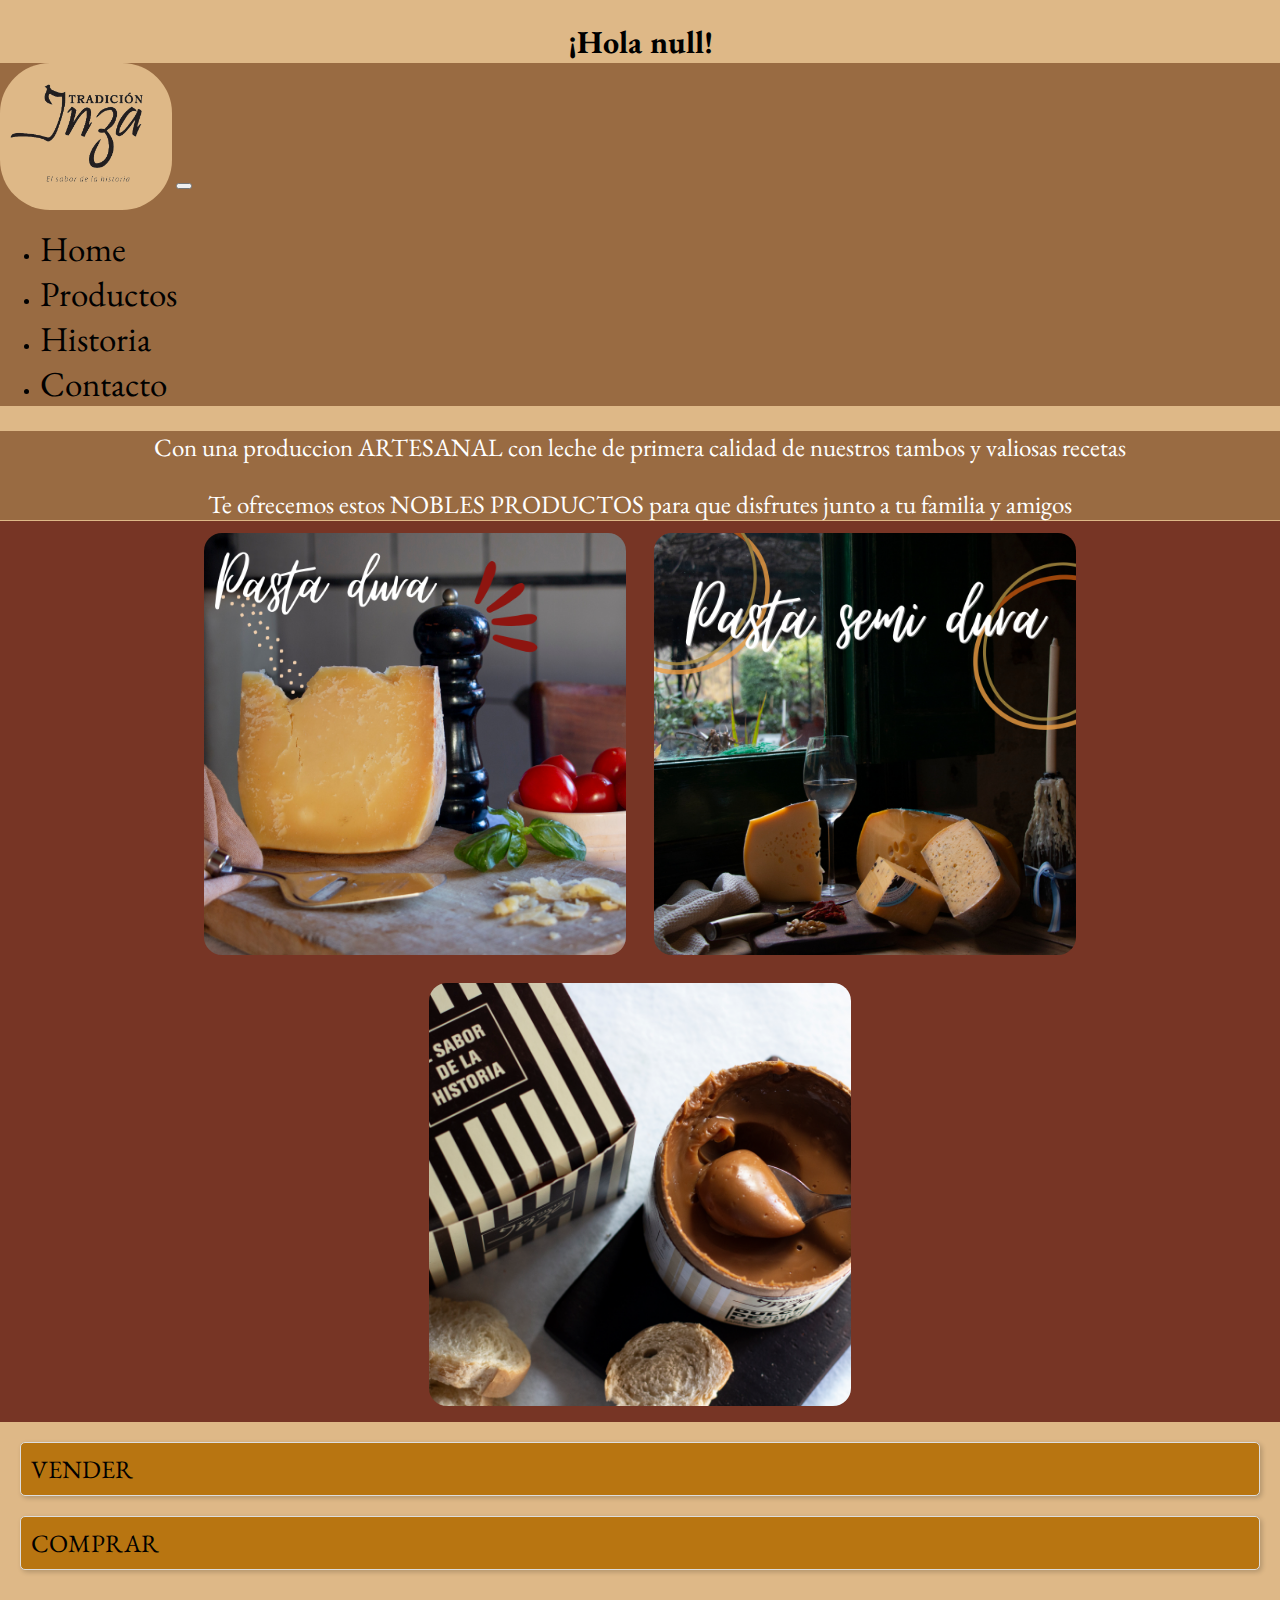
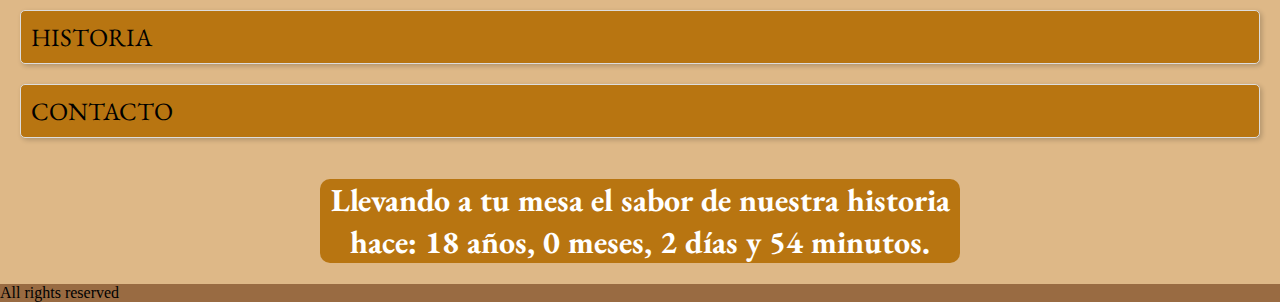
<file: index.html>
<!DOCTYPE html>
<html lang="en">
<head>
    <meta charset="UTF-8"> 
    <meta name="viewport" content="width=device-width, initial-scale=1.0">
    <link href="https://cdn.jsdelivr.net/npm/bootstrap@5.3.2/dist/css/bootstrap.min.css" rel="stylesheet" integrity="sha384-T3c6CoIi6uLrA9TneNEoa7RxnatzjcDSCmG1MXxSR1GAsXEV/Dwwykc2MPK8M2HN" crossorigin="anonymous">
    <script src="https://cdn.jsdelivr.net/npm/bootstrap@5.3.2/dist/js/bootstrap.bundle.min.js" integrity="sha384-C6RzsynM9kWDrMNeT87bh95OGNyZPhcTNXj1NW7RuBCsyN/o0jlpcV8Qyq46cDfL" crossorigin="anonymous"></script>
    <link rel="stylesheet" href="style.css">
    <title>Tradición Inza</title>
    <link rel="preconnect" href="https://fonts.googleapis.com">
    <link rel="preconnect" href="https://fonts.gstatic.com" crossorigin>
    <link rel="preconnect" href="https://fonts.googleapis.com">
    <link rel="preconnect" href="https://fonts.googleapis.com">
    <link href="https://fonts.googleapis.com/css2?family=EB+Garamond&display=swap" rel="stylesheet">
    <link rel="preconnect" href="https://fonts.googleapis.com">
    <link rel="preconnect" href="https://fonts.gstatic.com" crossorigin>
    <link href="https://fonts.googleapis.com/css2?family=EB+Garamond&family=Open+Sans:ital,wght@0,400;0,700;1,400&display=swap" rel="stylesheet">
    <script src="./script2.js" defer> </script>
</head>

<body> 

    <div class="primeroaa">
      <h1 id="titular"> Hola</h1>
    </div>
        <div class="container">
      <nav class="navbar navbar-expand-lg bg-body-tertiary">
        <div class="container-fluid">
          <div id="AAA"><a class="navbar-brand" href="#"><img id="logo" src="Imagenes/LogoJaja.png" alt="Logo"></a></div>
          <button class="navbar-toggler" type="button" data-bs-toggle="collapse" data-bs-target="#navbarNav" aria-controls="navbarNav" aria-expanded="false" aria-label="Toggle navigation">
            <span class="navbar-toggler-icon"></span>
          </button>
          <div class="collapse navbar-collapse" id="navbarNav">
            <ul class="navbar-nav ms-auto">
              <li class="nav-item">
                <a class="nav-link active" aria-current="page" href="#">Home</a>
              </li>
              <li class="nav-item">
                <a class="nav-link active" href="#productos">Productos</a>
              </li>
              <li class="nav-item">
                <a class="nav-link active" href="#bajar">Historia</a>
              </li>
              <li class="nav-item">
                <a class="nav-link active" href="#bajar">Contacto</a>
              </li>
            </ul>
          </div>
        </div>
      </nav>  
      
        
          <div id="fotoportada">
                <img src="Imagenes/Logo3.jpg" class="d-block w-100" alt="...">
            </div>
          
            
        </div>     

        <div class="descripcion">
            <div>
                <p class="parrafo1">Con una produccion ARTESANAL con leche de primera calidad de nuestros tambos y valiosas recetas</p>
            </div>
            <div>
                   <p class="parrafo2">Te ofrecemos estos NOBLES PRODUCTOS para que disfrutes junto a tu familia y amigos</p>
            </div>
        </div>
        
    
        <div class="productos" id="productos">
            <!-- <a href="clase 2/index2.html">--><img class="productos1" src="Imagenes/Pasta dura.png" alt="Aca hay una foto"></a>
            <!--<a href="clase 2/index.html">--><img class="productos1" src="Imagenes/Pasta semi dura.png" alt="Aca hay una foto"></a>
            <!--<a href="clase 2/index3.html">--><img class="productos1" src="Imagenes/Dulce.jpg" alt="Foto de dulce de leche "></a>
        </div>
        
        <div class="container text-center" id="bajar">
            <div class="row row-cols-2 alberto ">
                <div class="col">
                    <a href="clase 2/vender.html"><div class="columna">
                      VENDER  </div></a>
                        
                      <a href="clase 2/comprar.html"><div class="columna">
                        COMPRAR </div></a>
                </div>
                <div class="col2">
                    <a href="clase 2/historia.html"><div class="columna">
                    HISTORIA </div></a> 
                        
                    <a href="clase 2/contacto.html"><div class="columna">
                      CONTACTO </div></a>
                </div>
            </div>
          
        </div>
        <div>
          <h1 id="creacion">Creacion</h1>
        </div> 
        <div class="footer"> 
          All rights reserved 
        </div>
        
    </div>
    


</body>
</html>
</file>
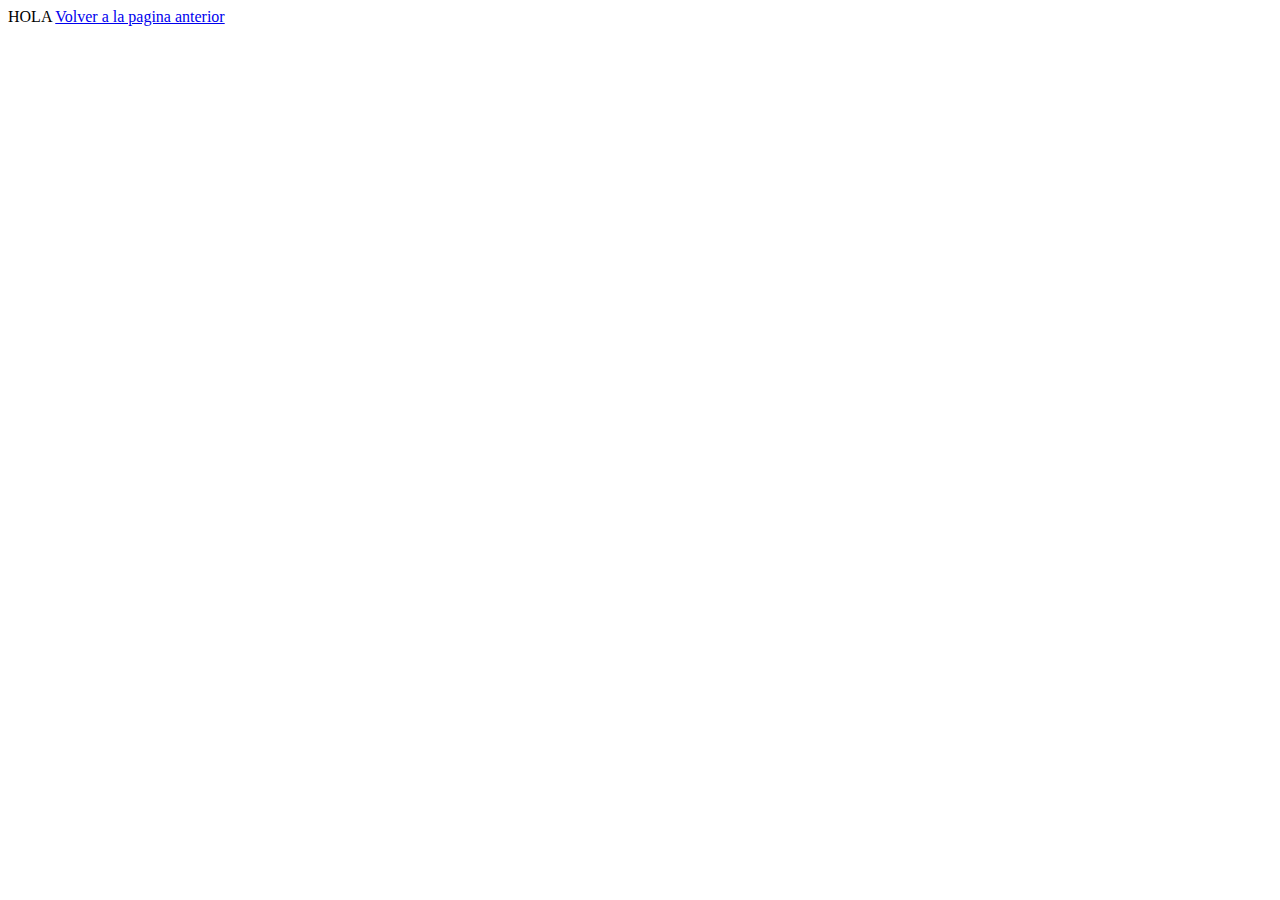
<file: clase 2/index.html>
<!DOCTYPE html>
<html lang="en">
<head>
    <meta charset="UTF-8">
    <meta name="viewport" content="width=device-width, initial-scale=1.0">
    <title>Document</title>
</head>
<body>
    HOLA
    <a href="../index.html">Volver a la pagina anterior</a>
    
</body>
</html>
</file>
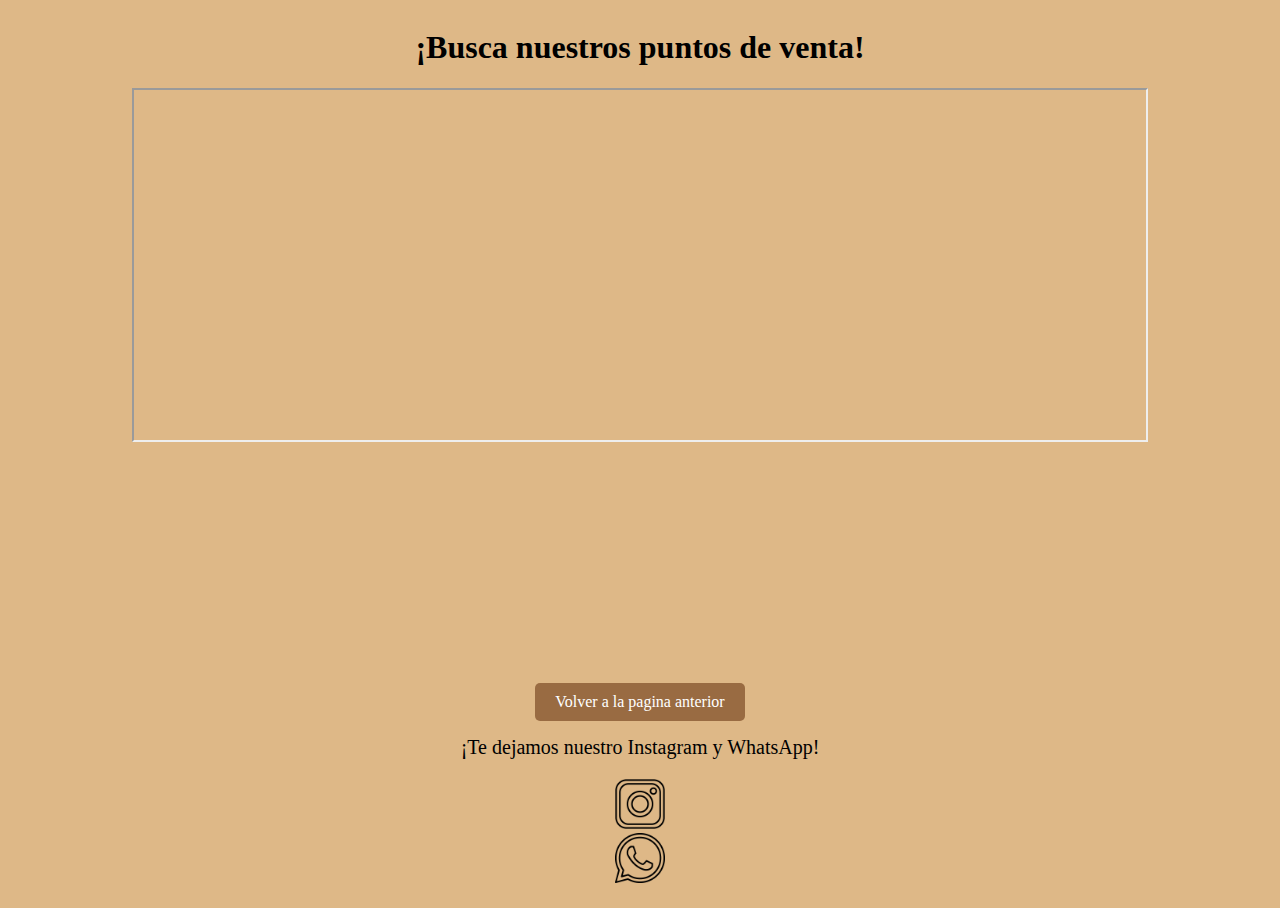
<file: clase 2/comprar.html>
<!DOCTYPE html>
<html lang="en">
<head>
    <meta charset="UTF-8">
    <meta name="viewport" content="width=device-width, initial-scale=1.0">
    <title>Comprar</title>
    <link rel="stylesheet" href="./comprar.css">
</head>
<body>
    <div class="container3">
        <div class="Catalogo">
            <h1>¡Busca nuestros puntos de venta!</h1>
            <div class="googlemaps"><iframe src="https://www.google.com/maps/embed?pb=!1m18!1m12!1m3!1d3173.0630904855484!2d-59.14268302465881!3d-37.31733320582884!2m3!1f0!2f0!3f0!3m2!1i1024!2i768!4f13.1!3m3!1m2!1s0x95911f86406dbd1f%3A0x609fee5f15e026c8!2sTradicion%20Inza!5e0!3m2!1ses!2sar!4v1700609704508!5m2!1ses!2sar" width="80%" height="350" style="border:50;" allowfullscreen="" loading="lazy" referrerpolicy="no-referrer-when-downgrade"></iframe>
               </div>
               
        </div>
        <div class="Contactar">
            <div>
                <a id="volver" href="../index.html">Volver a la pagina anterior</a>
            </div>
            <p id="alala">¡Te dejamos nuestro Instagram y WhatsApp!</p>
                <div class="boton"><a href="https://ig.me/m/tradicioninza" class="insta"><img src="../Imagenes/Ig.png" height="50px" width="50px" /></a></div>
                <div class="boton"><a href="https://wa.me/5492494372541"class="wpp"><img src="../Imagenes/Wpp.png" height="50px" width="50px" /></a></div>
        </div>
      </div>

    
    
    

    
    
</body>
</html>
</file>
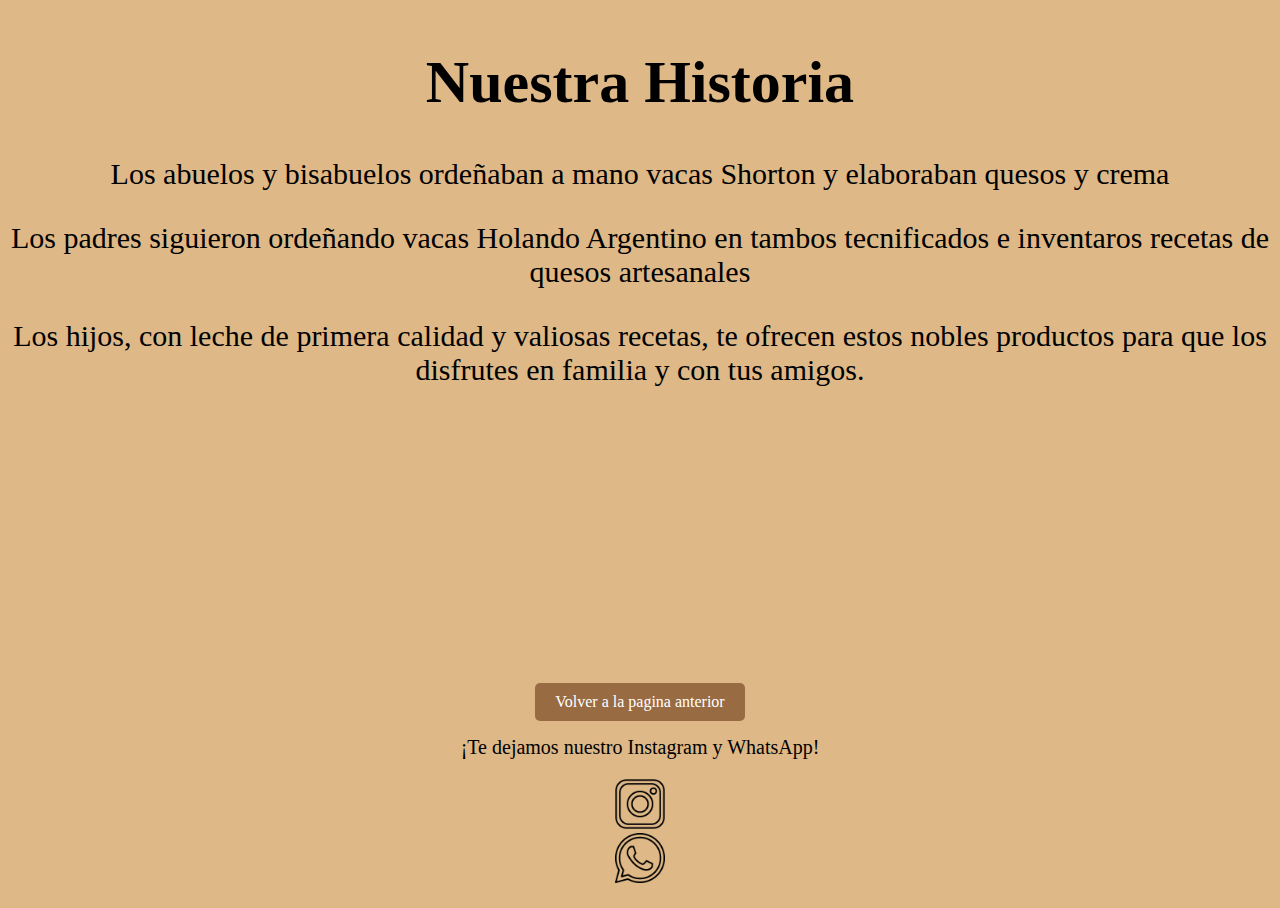
<file: clase 2/historia.html>
<!DOCTYPE html>
<html lang="en">
<head>
    <meta charset="UTF-8">
    <meta name="viewport" content="width=device-width, initial-scale=1.0">
    <title>Historia</title>
    <link rel="stylesheet" href="./historia.css">
</head>
<body >
    <div class="container3">
        <div class="Catalogo">
            <h1>Nuestra Historia</h1>
            <p>Los abuelos y bisabuelos ordeñaban a mano vacas Shorton y elaboraban quesos y crema</p>
            <p>Los padres siguieron ordeñando vacas Holando Argentino en tambos tecnificados e inventaros recetas de quesos artesanales</p>
            <p>Los hijos, con leche de primera calidad y valiosas recetas, te ofrecen estos nobles productos para que los disfrutes en familia y con tus amigos.</p>
            
        </div>
        <div class="Contactar">
            <div>
                <a id="volver" href="../index.html">Volver a la pagina anterior</a>
                <p id="alala">¡Te dejamos nuestro Instagram y WhatsApp!</p>
                <div class="boton"><a href="https://ig.me/m/tradicioninza" class="insta"><img src="../Imagenes/Ig.png" height="50px" width="50px" /></a></div>
                <div class="boton"><a href="https://wa.me/5492494372541"class="wpp"><img src="../Imagenes/Wpp.png" height="50px" width="50px" /></a></div>
            </div>
        </div>
    </div>
    
    
</body>
</html>
</file>
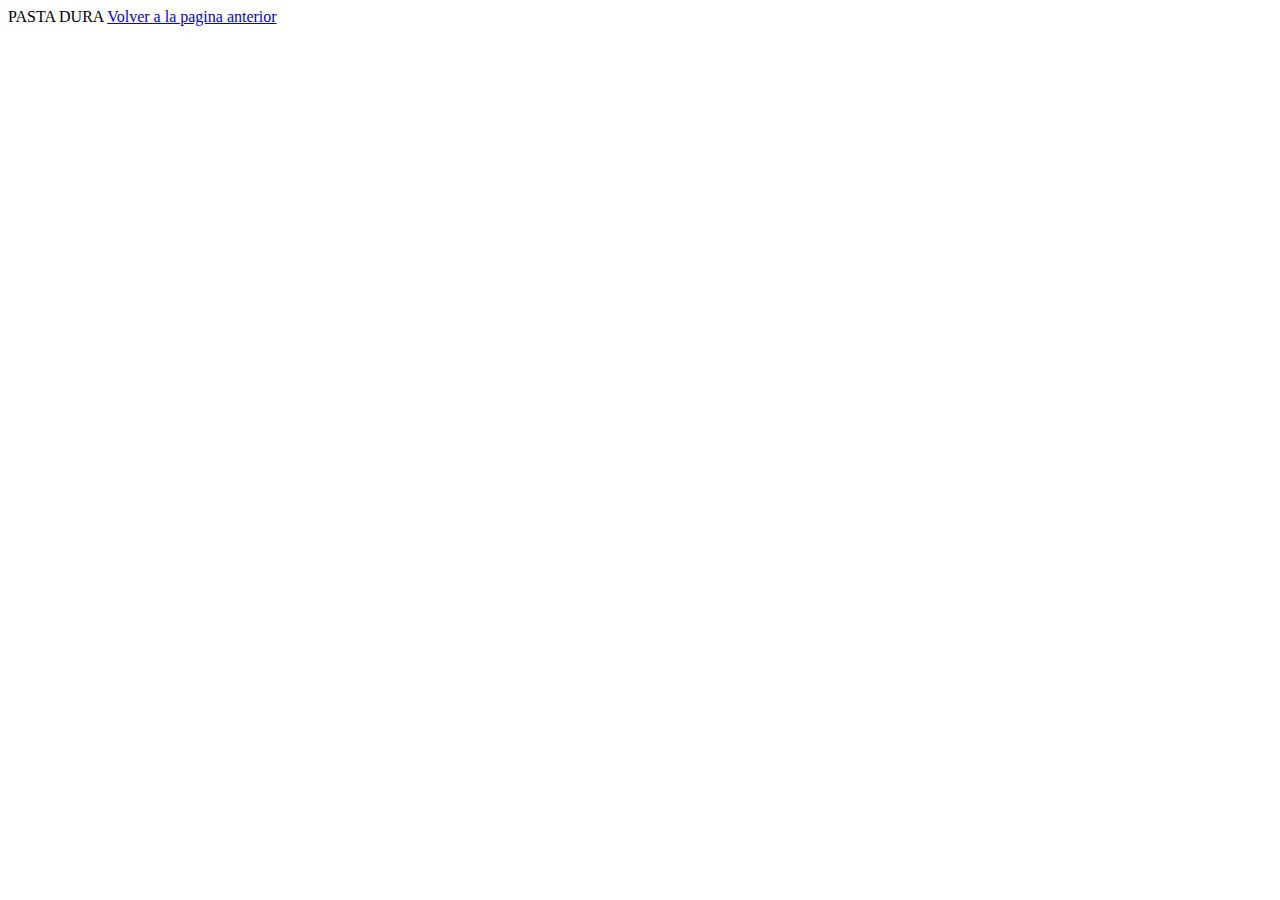
<file: clase 2/index2.html>
<!DOCTYPE html>
<html lang="en">
<head>
    <meta charset="UTF-8">
    <meta name="viewport" content="width=device-width, initial-scale=1.0">
    <title>Document</title>
</head>
<body>
    PASTA DURA
    <a href="../index.html">Volver a la pagina anterior</a>
    
</body>
</html>
</file>
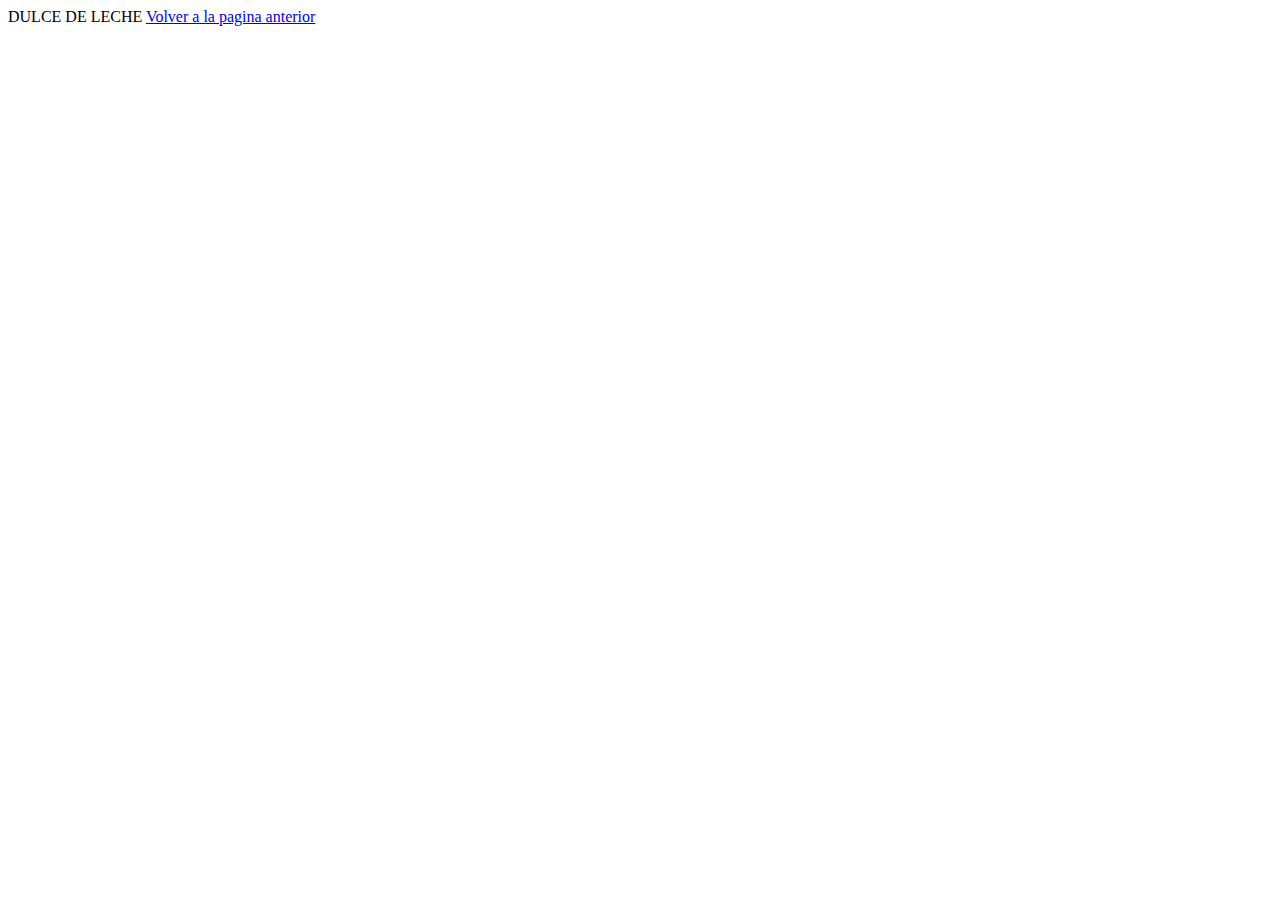
<file: clase 2/index3.html>
<!DOCTYPE html>
<html lang="en">
<head>
    <meta charset="UTF-8">
    <meta name="viewport" content="width=device-width, initial-scale=1.0">
    <title>Document</title>
</head>
<body>
    DULCE DE LECHE
    <a href="../index.html">Volver a la pagina anterior</a>
    
</body>
</html>
</file>
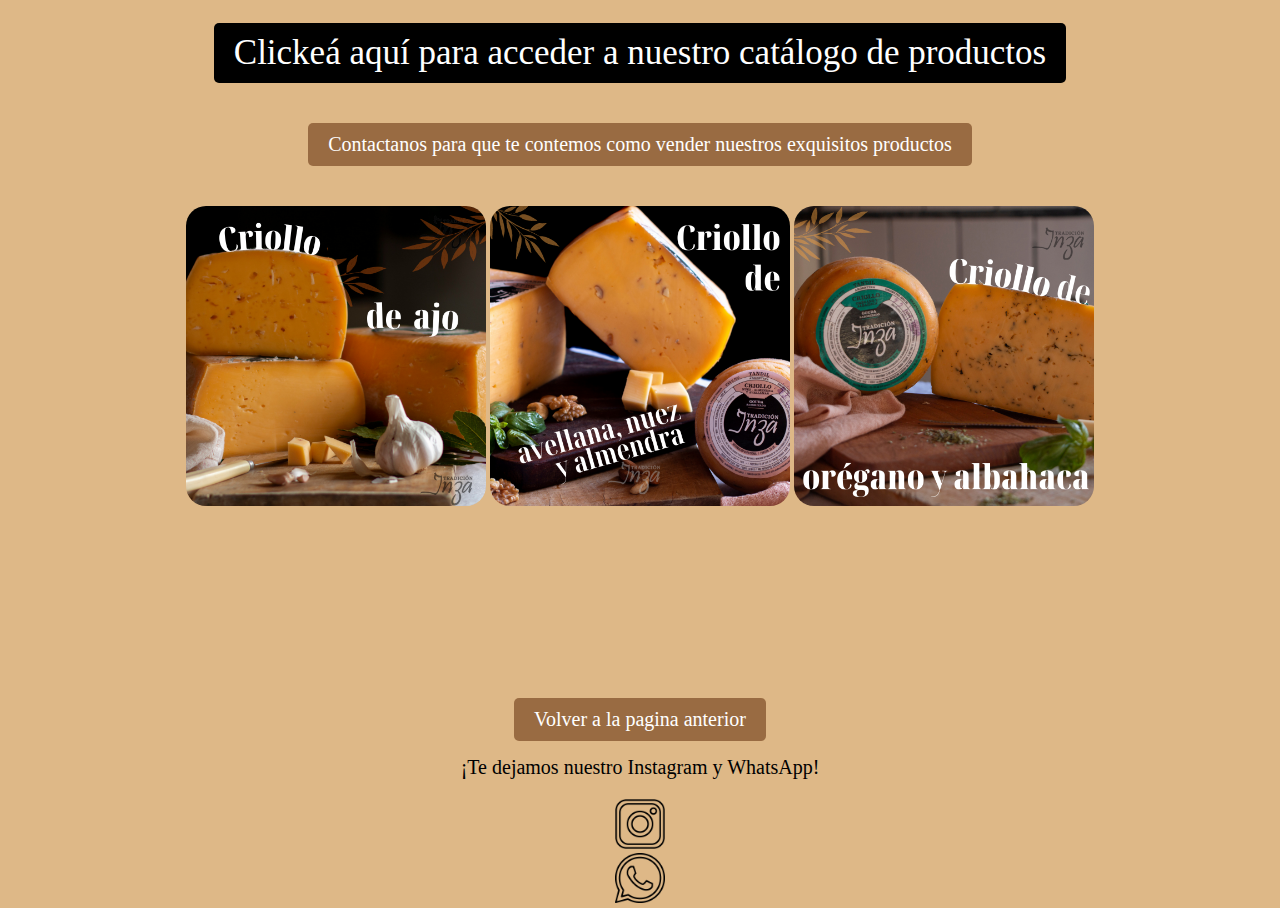
<file: clase 2/vender.html>
<!DOCTYPE html>
<html lang="en">
<head>
    <meta charset="UTF-8">
    <meta name="viewport" content="width=device-width, initial-scale=1.0">
    <title>Vender</title>
    <link rel="stylesheet" href="./vender.css">
</head>
<body>
    <div class="container3">
        <div class="Catalogo">
            <a id="volver2" href="../Catálogo Tradición Inza.pdf" target="_blank">Clickeá aquí para acceder a nuestro catálogo de productos</a>
            <p id="volver">Contactanos para que te contemos como vender nuestros exquisitos productos</p>
            <div>
                <img id="fotos" src="../Imagenes/Criollo de ajo.png" alt="foto">
                <img id="fotos" src="../Imagenes/Criollo de avellana, nuez y almedra.png" alt="foto">
                <img id="fotos" src="../Imagenes/Criollo de oregano y albahaca.png" alt="foto">
            </div>
        </div>
        
        <div class="Contactar">
            <div>
                <a id="volver" href="../index.html">Volver a la pagina anterior</a>
                <p id="alala">¡Te dejamos nuestro Instagram y WhatsApp!</p>
                <div class="boton"><a href="https://ig.me/m/tradicioninza" class="insta"><img src="../Imagenes/Ig.png" height="50px" width="50px" /></a></div>
                <div class="boton"><a href="https://wa.me/5492494372541"class="wpp"><img src="../Imagenes/Wpp.png" height="50px" width="50px" /></a></div>
            </div>
        </div>
      </div>
    
    
</body>
</html>
</file>
<file: style.css>
body{
        background-color:#DEB887;
        margin: 0px;    
    }
    
    a {
        text-decoration: none; /* Elimina el subrayado */
        color: black; /* Cambia el color del texto a negro o el que prefieras */
    }
    
    .flex-container{
        width: 100vw;
        display: flex;  
        align-items: center;
        margin-bottom: 20px;
        background-color: #ebae2c;
        -webkit-text-fill-color: #e3b520; 
        -webkit-text-stroke: 2px black;
        position: sticky;
        
    }
    

    #AAA{
        background-color: #DEB887;
        display: inline-block;
        padding: 20px 20px 20px 10px;
        border-radius: 50px;

    }
    #fotoportada{
        display: none;
    }
    
    .descripcion{
        background-color: #996B42;
        margin-bottom: 1px;
        margin-top: 1px;
    }

    .tradicion{
        font-size: 8vw;
        margin: 0;
        font-family: 'EB Garamond', serif;

    }

    #logo{
        height:  8vw;
        
    }

    
    
    .parrafo1{
        font-size: 25px; 
        text-align: center;
        font-family: 'EB Garamond', serif;
        color: white
    
    }
    
    .parrafo2{
        font-size: 25px; 
        text-align: center;
        font-family: 'EB Garamond', serif;
        margin: 0px;
        color: white
    }
    
    
    .productos{
        text-align: center;
        margin: auto;
        background-color: #773525;
        margin-bottom: 0px;
        max-height: 100%;

        
    }
    .productos1{
        text-align: center;

        border-radius: 30px;
        padding: 12px;
        width: 33%;
    }



    .containersubmenu{
        justify-content: space-between;
    }
    
    

    
    
    .columna {
        background-color: #b87511; 
        padding: 10px; /* Espaciado interno de 10px */
        border-radius: 5px; /* Bordes redondeados */
        box-shadow: 2px 2px 5px rgba(0, 0, 0, 0.2); /* Sombra sutil */
        cursor: pointer; /* Cambia el cursor al pasar el ratón */
        transition: background-color 0.3s; /* Transición suave para el cambio de color de fondo */
        margin-bottom: 0px; /* Espacio entre las columnas */
        /* padding: 10px;  */
        /* Relleno interno en cada columna */
        border: 0.5px solid #ddd;
        font-family: 'EB Garamond', serif;
        font-size: 25px;
        align-items: center;
        
    }

    .col{
        display: flex;
        flex-direction: column;
        gap: 20px;
        padding: 20px;
    }

    .col2{
        display: flex;
        flex-direction: column;
        gap: 20px;
        padding: 20px;
    }
  

    
    /* Cambia el color de fondo al pasar el ratón sobre los elementos */
    .columna:hover {
        background-color: #773525; /* Cambia el fondo al pasar el ratón */
        color: #fff; /* Cambia el color de texto a blanco */
    }   
    
    .footer{
        margin-top: 15px;
        background-color: #996B42   ;
    }

    .container{
        padding: 0px;
        min-width: 100%!important;
        margin: 0px;
    }
  
    .alberto{
        margin: 0px;
        background-color: C3B091;
        align-items: center;
    }
    
    .container-fluid{
        background-color: #996B42;
        padding: 0px;

    }

    .navbar{
        padding: 0px;
    }
    
    .nav-link{
        font-size: 35px;
        font-family: 'EB Garamond', serif;
    }
    
    #creacion{
        background-color: #b87511;
        font-family: 'EB Garamond', serif;
        text-align: center;
        margin-left: 25%;
        margin-right: 25%;
        border-radius: 10px;
        color: white;
    }

    #titular{
        font-family: 'EB Garamond', serif;
        text-align: center;
        margin-bottom: 0px;
    }


      
    @media only screen and (max-width: 700px){

        #AAA{
            padding: 5px;
            text-align: center;
        }

        #fotoportada{
            display:contents;
        }

        

        .descripcion{
            margin: 0px;
        }
        .productos{
            text-align: center;
            margin: auto
           
        }

        .productos1{
            width: 70%;
        }
        
        .columna{
            padding: 5px;
        }

        .col{
            width: 70%;
        }
        
        .col2{
            width: 70%;
            padding-top: 0px;
        }

        .alberto{
            justify-content: center;
        }
        .nav-link.active{
            font-size: 20px;
            text-align: center;
    
        }
    
        #navbarNav{
            background-color: #fff;
        }
    
        .container-fluid{
            padding: 0px;
        }

        .carousel .carousel-item  {
            height: auto;
    
        }

    
       
    }
</file>
<file: clase 2/comprar.css>
.container3 {  display: grid;
    grid-template-columns: 1fr;
    grid-template-rows: 1.5fr 0.5fr;
    grid-auto-columns: 1fr;
    grid-auto-rows: 1fr;
    gap: 0px 0px;
    grid-auto-flow: row;
    grid-template-areas:
      "Catalogo"
      "Contactar";
    background-color: #DEB887;
  }
  
  .Catalogo { grid-area: Catalogo;
  text-align: center; }
  
  .Contactar { grid-area: Contactar;
text-align: center;
}
  
  body,html{
    height: 100%;
    background-color: #DEB887;
  }

  .container3 {  
    background-color: #DEB887;
    height: 100%;
  }

  #volver{
    display: inline-block; 
    padding: 10px 20px; 
    background-color: #996B42; 
    color: #FFF; 
    text-decoration: none; 
    border-radius: 5px;
  }
  
  #alala{
    text-align: center;
    margin-top: 15px;
    font-size: 20px;
  }
</file>
<file: clase 2/historia.css>
.container3 {  display: grid;
  grid-template-columns: 1fr;
  grid-template-rows: 1.5fr 0.5fr;
  grid-auto-columns: 1fr;
  grid-auto-rows: 1fr;
  gap: 0px 0px;
  grid-auto-flow: row;
  grid-template-areas:
    "Catalogo"
    "Contactar";
  background-color: #DEB887;
}

.Catalogo { grid-area: Catalogo; 
text-align: center;
font-size: 30px;}

.Contactar { grid-area: Contactar;
text-align: center;
}

body,html{
  height: 100%;
  background-color: #DEB887;
}

.container3 {  
  background-color: #DEB887;
  height: 100%;
}

#volver{
  display: inline-block; 
  padding: 10px 20px; 
  background-color: #996B42; 
  color: #FFF; 
  text-decoration: none; 
  border-radius: 5px;
}

#alala{
  text-align: center;
  margin-top: 15px;
  font-size: 20px;
}
</file>
<file: clase 2/vender.css>
.container3 {  display: grid;
  grid-template-columns: 1fr;
  grid-template-rows: 1.5fr 0.5fr;
  grid-auto-columns: 1fr;
  grid-auto-rows: 1fr;
  gap: 0px 0px;
  grid-auto-flow: row;
  grid-template-areas:
    "Catalogo"
    "Contactar";
  background-color: #DEB887;
}

.Catalogo { grid-area: Catalogo; 
text-align: center;}

.Contactar { grid-area: Contactar;
text-align: center;
}

body,html{
  height: 100%;
  background-color: #DEB887;
}

.container3 {  
  background-color: #DEB887;
  height: 100%;
}

#volver{
  display: inline-block; 
  padding: 10px 20px; 
  background-color: #996B42; 
  color: #FFF; 
  text-decoration: none; 
  border-radius: 5px;
  margin-top: 15px;
  font-size: 20px;
}

#volver2{
  display: inline-block; 
  padding: 10px 20px; 
  background-color: black; 
  color: #FFF; 
  text-decoration: none; 
  border-radius: 5px;
  margin-top: 15px;
  font-size: 35px;
  margin-bottom: 25px;
}

#alala{
  text-align: center;
  margin-top: 15px;
  font-size: 20px;
}

#fotos{
  width: 300px;
  height: 300px;
  border-radius: 20px;
  margin-top: 20px;
}
</file>
